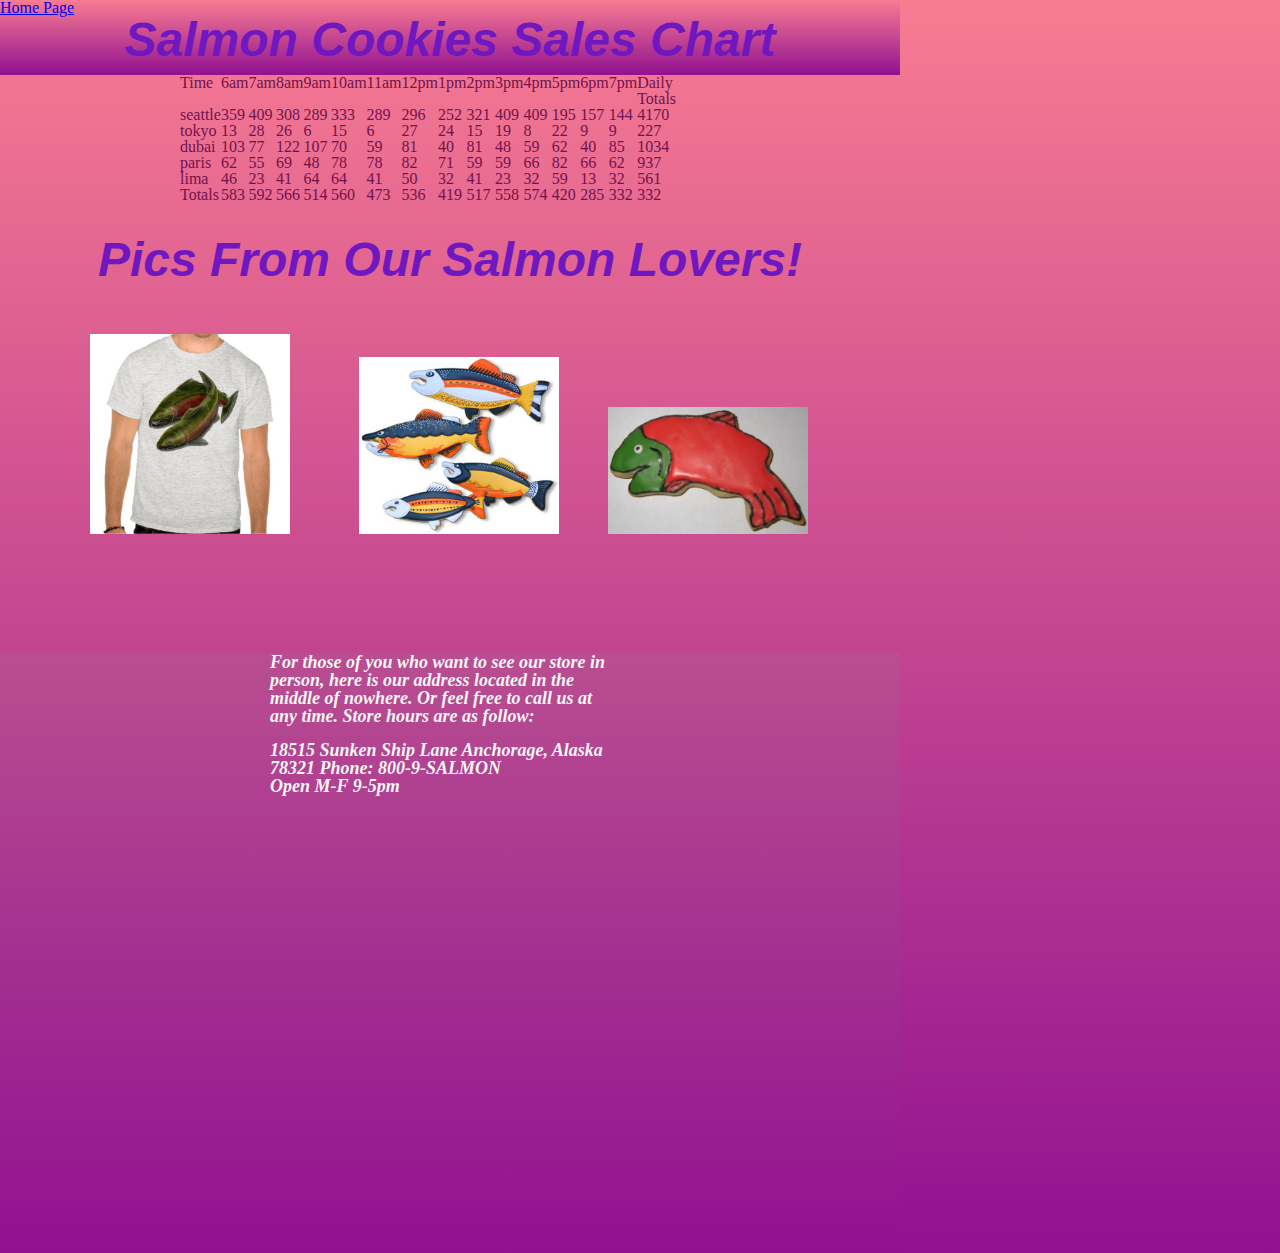
<file: sales.html>
<!DOCTYPE html>
<html lang="en">
<head>
    <meta charset="UTF-8">
    <meta name="viewport" content="width=device-width, initial-scale=1.0">
    <title>Sales</title>
    <script src="index.html"></script>   
    <link rel="stylesheet" type="text/css" href="reset.css">
    <link rel="stylesheet" type="text/css" href="style.css">
</head>
</body>
    <header>
        <div>
            <a id="link2" href="index.html">Home Page</a>
        </div>
        <div id="salesTitle">
            <h2>Salmon Cookies Sales Chart</h2>
        </div>  
    </header>
    <main>
        <table id="table">
            <ul id="seattleList"></ul>
            <ul id="tokyoList"></ul>
            <ul id="dubaiList"></ul>
            <ul id="parisList"></ul>
            <ul id="limaList"></ul>   
        </table>
        <br>
            <h3> Pics From Our Salmon Lovers!</h3>

        <div id="pic3">
            <img src="assets/shirt.jpg" alt="shirt">
        </div>
        <div id="pic5">
            <img src="assets/fish.jpg" alt="fish">
        </div>
        <div id="pic4">
            <img src="assets/frosted-cookie.jpg" alt="frosted-cookie">
        </div>
    </main>
    <script src="app.js"></script>
    <br>
    <footer>
        <div id="foot1">
            For those of you who want to see our store in person, 
            here is our address located in the middle of nowhere.
            Or feel free to call us at any time. Store hours are as 
            follow:
        </div>
        <BR>
        <div id="foot2">
            18515 Sunken Ship Lane
            Anchorage, Alaska 78321
            Phone: 800-9-SALMON
            <br>
            Open M-F 9-5pm
        </div>
    </footer>
</body>
</html>
</file>
<file: style.css>
body {
    width: 900px;
    background-image: linear-gradient(rgb(248, 124, 145), rgb(145, 17, 145));

}

header {
    width: 900px;
    height: 75px;
    background-image: linear-gradient(rgb(248, 124, 145), rgb(145, 17, 145));
}

headrer div {
    width: 900px;
}

h1 {
    display: inline-block;
    width: 500px;
    height: 73px;
    text-align: center;
    font-weight: bolder;
    font-size: 300%;
    font-style: italic;
    font-family: 'Lucida Sans', 'Lucida Sans Regular', 'Lucida Grande', 'Lucida Sans Unicode', Geneva, Verdana, sans-serif;
}

#links { 
    display: inline-block;
    width: 395px;
    text-align: center;
}

a {
    margin-right: 20px;
}
main {
    width: 900px;

}

#bigFish img {
    max-width: 400px;
    margin-left: 250px;
}

#text p {
    font-size: large;
    font-family: Arial, Helvetica, sans-serif;
    font-style: oblique;
}
footer {
    width: 900px;
    background-image: linear-gradient(rgb(245, 69, 172), rgb(145, 17, 145));
    height: 600px;
}

#icons {
    width: 350px;
    display: inline-block;

}
#copyright {
    width: 400px;
    display: inline-block;
    font-size: larger;
    font-weight: bolder;
    font-style: italic;
    font-family: 'Trebuchet MS', 'Lucida Sans Unicode', 'Lucida Grande', 'Lucida Sans', Arial, sans-serif;
}


#family {
    display: inline-block;
    width: 900px;
    margin-top: 30px;

}
#family img {
    width: 900px;
}

/* page 2  */

#table {
    width: 505px;
    display: inline-block;
    margin-left: 180px;
    color: rgb(114, 18, 77);
}

#salesTitle {
    display: inline-block;
    width: 900px;
    text-align: center;
    font-weight: bolder;
    font-size: 300%;
    font-style: italic;
    font-family: 'Lucida Sans', 'Lucida Sans Regular', 'Lucida Grande', 'Lucida Sans Unicode', Geneva, Verdana, sans-serif;
    color: rgb(111, 24, 192);
}


#pic3 {
    width: 265px;
    display: inline-block;
    margin-left: 90px;
}
#pic3 img {
    width: 200px;
}

#pic4 {
    width: 275px;
    display: inline-block;
}
#pic4 img {
    width: 200px;
}

#pic5 {
    width: 245px;
    display: inline-block;
}
#pic5 img {
    width: 200px;
}

h3 {
    display: inline-block;
    margin-top: 30px;
    margin-bottom: 50px;
    width: 900px;
    text-align: center;
    font-weight: bolder;
    font-size: 300%;
    font-style: italic;
    font-family: 'Lucida Sans', 'Lucida Sans Regular', 'Lucida Grande', 'Lucida Sans Unicode', Geneva, Verdana, sans-serif;
    color: rgb(111, 24, 192);
}

footer {
    margin-top: 100px;
    background-image: linear-gradient(rgb(185, 78, 144), rgb(145, 17, 145));

}
#foot1 {
    width: 350PX; 
    margin-left: 270px;
    font-size: large;
    color: whitesmoke;
    font-weight: bolder;
    font-style: italic;
}

#foot2 {
    width: 350PX;
    margin-left: 270px;
    font-size: large;
    color: whitesmoke;
    font-weight: bolder;
    font-style: italic;
}
</file>
